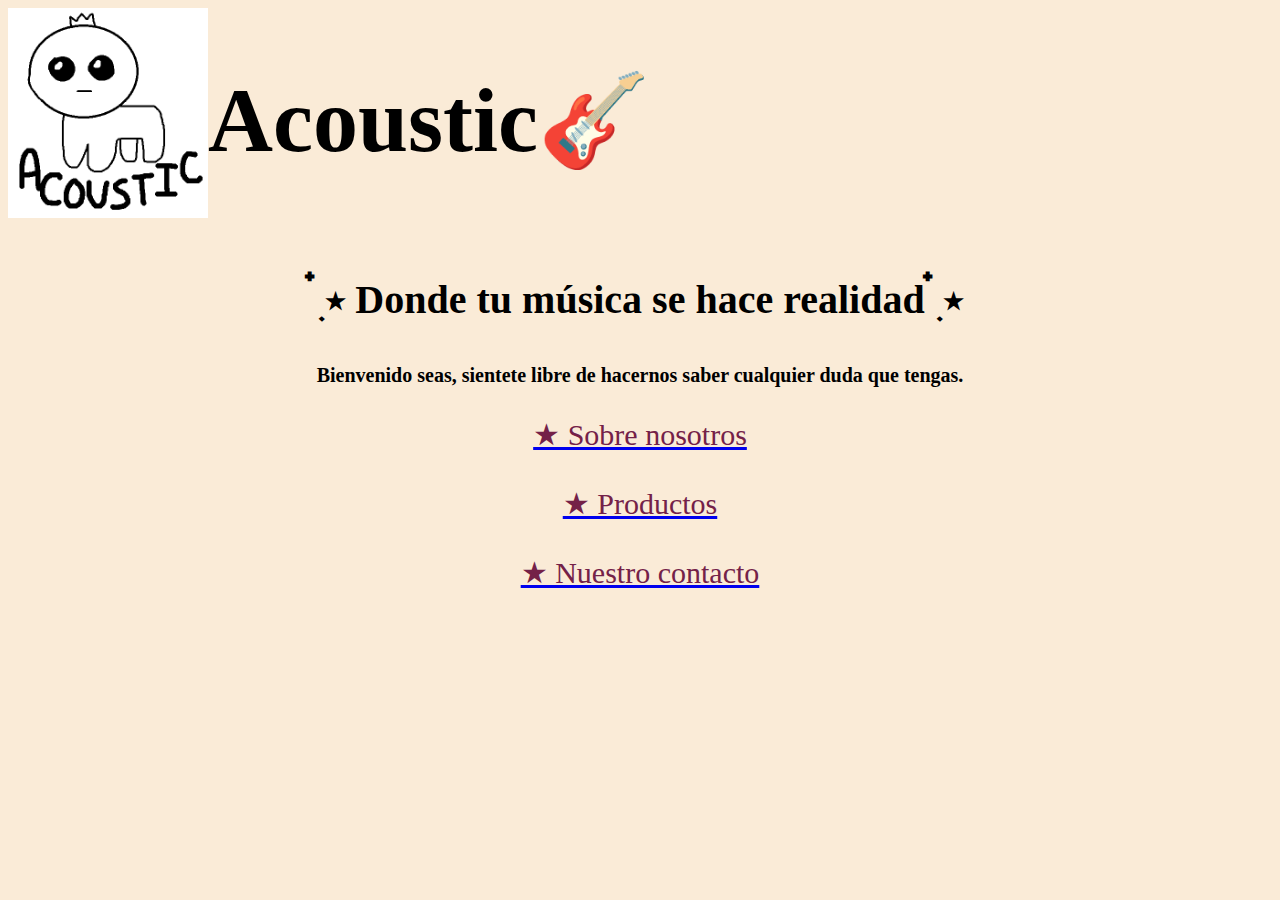
<file: index.html>
<!DOCTYPE html>
<html>
<head>
    <title>acusticshop.com</title>
    <link rel="stylesheet" href="diseño.css">
</head>
<body>
  <div id="divmama"><div id="divb"><img src="la.png" width="200"></div> <div id="divc"><h1>Acoustic🎸</h1></div></div>
  <h2>๋࣭ ⭑ Donde tu música se hace realidad ๋࣭ ⭑</h2>
  <h4>Bienvenido seas, sientete libre de hacernos saber cualquier duda que tengas.</h4>
  
  
  
    <div id="diva">
 <p>
    <a href="nosotros/index.html"> <span style="color: rgb(116, 33, 72);">★ Sobre nosotros</span> </a>
    <br>
    <br>
    <a href="productos\index.html"> <span style="color: rgb(116, 33, 72);">★ Productos</span> </a>
    <br>
    <br>
    <a href="contacto\index.html"> <span style="color: rgb(116, 33, 72);">★ Nuestro contacto</span> </a>
  </div>
    
</p>
</body>
</html>
</file>
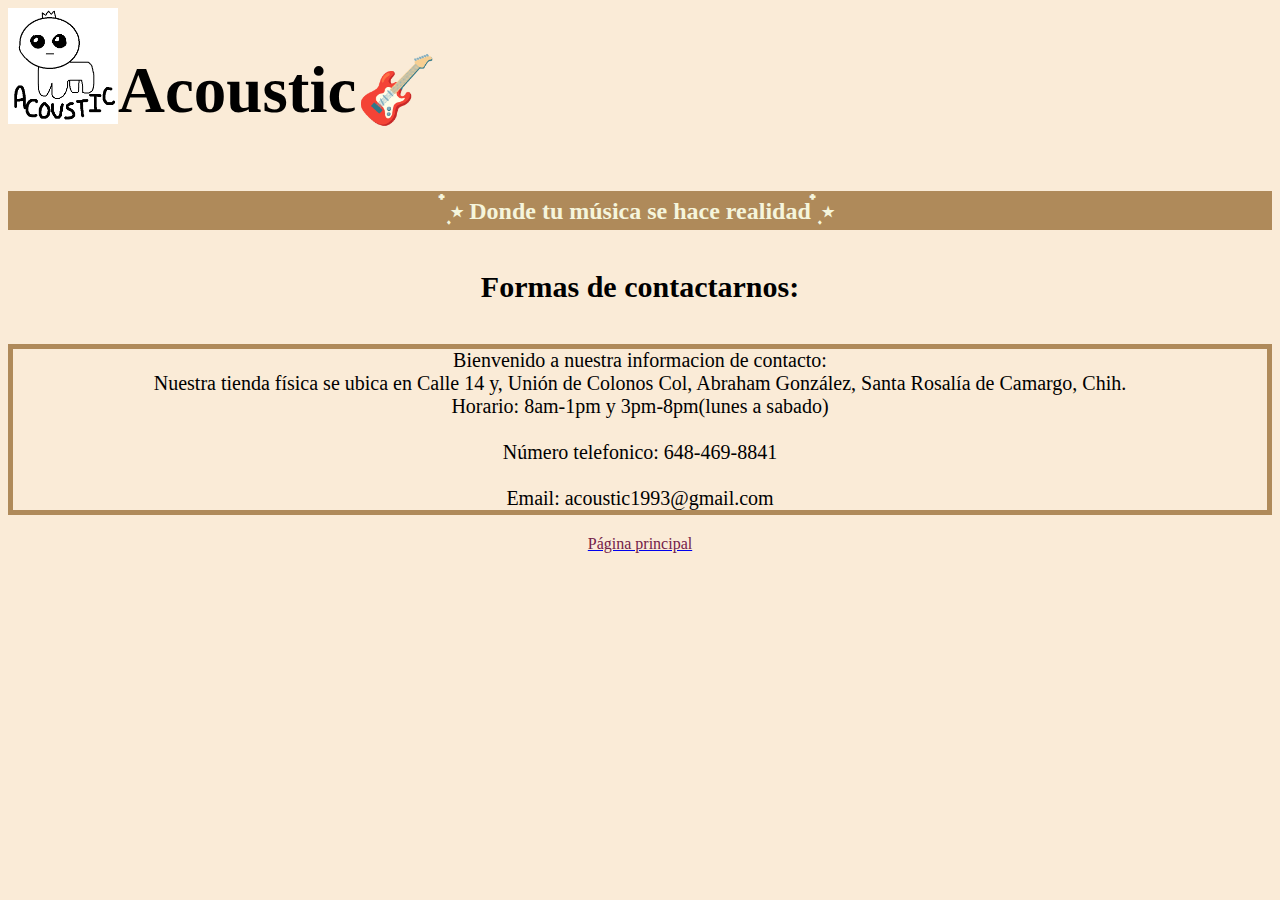
<file: contacto/index.html>
<!DOCTYPE html>
<html>
<head>
    <title>acusticshop.com</title>
    <link rel="stylesheet" href="second.css"> 
</head>
<body>
   <header><div id="divpapa"><div id="div1"><img src="la.png" width="80"> </div> <div id="div2"><h1>Acoustic🎸</h1></div></div><div id="div3"><h2>๋࣭ ⭑ Donde tu música se hace realidad ๋࣭ ⭑</h2></div></header>

   <h4>Formas de contactarnos:</h4>
  <p>
   
    Bienvenido a nuestra informacion de contacto:
    <br>
    Nuestra tienda física se ubica en Calle 14 y, Unión de Colonos Col, Abraham González, Santa Rosalía de Camargo, Chih.
    <br>
    Horario: 8am-1pm y 3pm-8pm(lunes a sabado)
    <br>
    <br>
    Número telefonico: 648-469-8841
  <br>
  <br>
  <span>Email: acoustic1993@gmail.com</span>
  <br>
     
  </p>
  <a href="index.html"> <span style="color: rgb(116, 33, 72);">Página principal</span> </a>
  
</body>
</html>
</file>
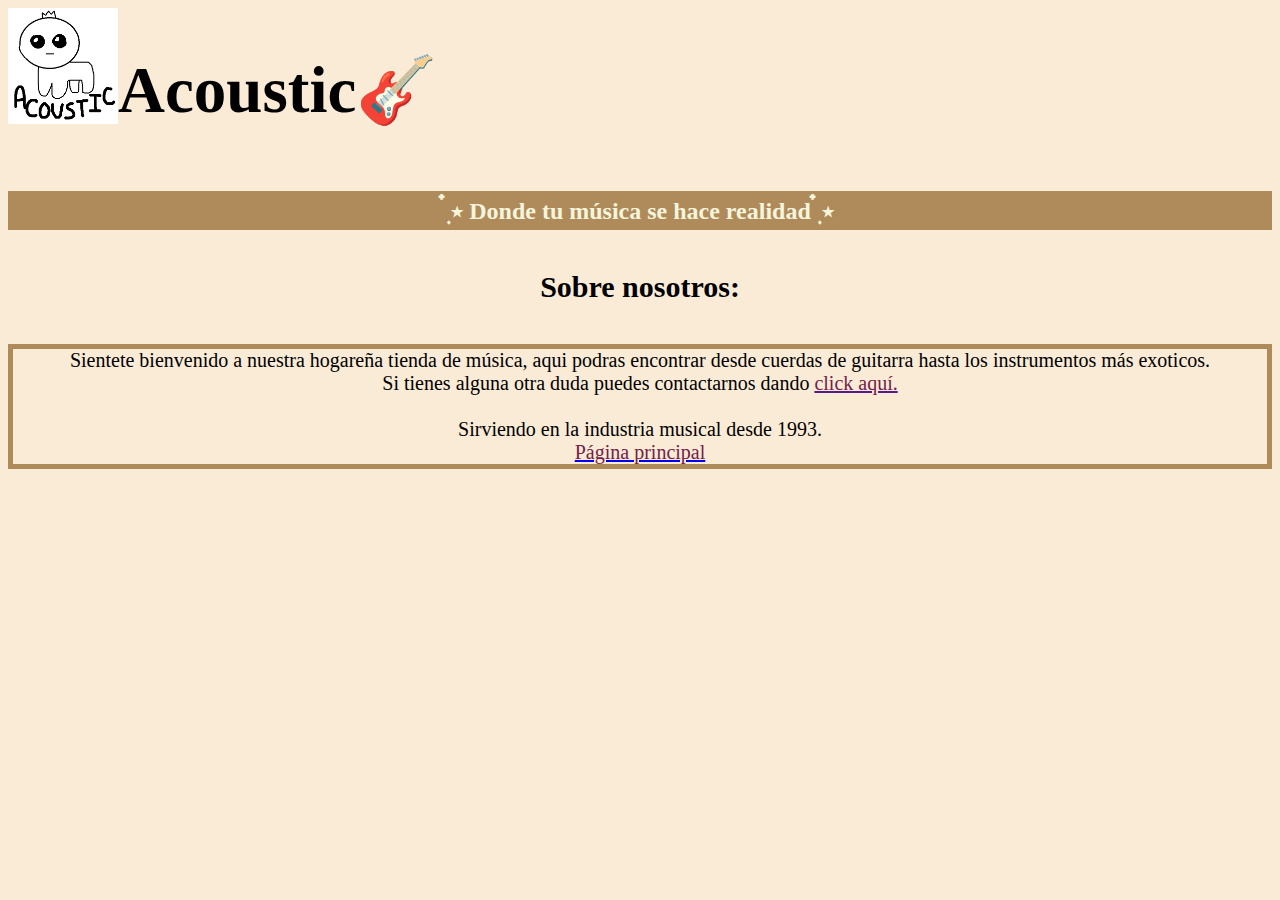
<file: nosotros/index.html>
<!DOCTYPE html>
<html>
<head>
    <title>acusticshop.com</title>
    <link rel="stylesheet" href="second.css"> 
</head>
<body>
  <header><div id="divpapa"><div id="div1"><img src="la.png" width="80"> </div> <div id="div2"><h1>Acoustic🎸</h1></div></div><div id="div3"><h2>๋࣭ ⭑ Donde tu música se hace realidad ๋࣭ ⭑</h2></div></header>
  <h4>Sobre nosotros:</h4>
  <p> 
    
    Sientete bienvenido a nuestra hogareña tienda de música, aqui podras encontrar desde cuerdas de guitarra hasta los instrumentos más exoticos.
    <br>
    Si tienes alguna otra duda puedes contactarnos dando 
    <a href=""><span style="color: rgb(116, 33, 72);">click aquí.</span></a>
    <br>
    <br>
    <span>Sirviendo en la industria musical desde 1993. </span>
  <br>
  <a href="index.html"> <span style="color: rgb(116, 33, 72);">Página principal</span> </a>
</p>
 
  
  
</body>
</html>
</file>
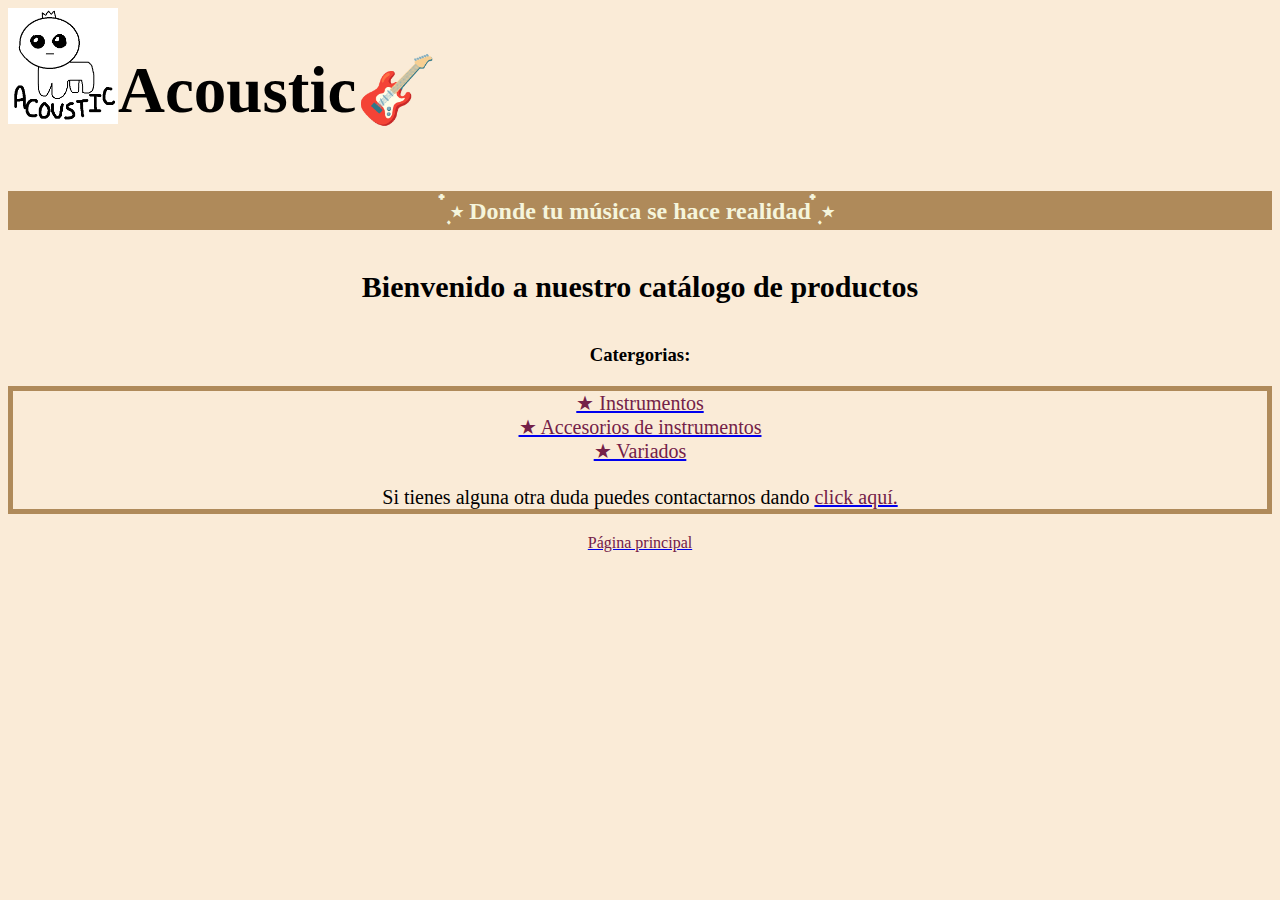
<file: productos/index.html>
<!DOCTYPE html>
<html>
<head>
    <title>acusticshop.com</title>
    <link rel="stylesheet" href="second.css"> 
</head>
<body>
  <header><div id="divpapa"><div id="div1"><img src="la.png" width="80"> </div> <div id="div2"><h1>Acoustic🎸</h1></div></div><div id="div3"><h2>๋࣭ ⭑ Donde tu música se hace realidad ๋࣭ ⭑</h2></div></header>
  <h4>Bienvenido a nuestro catálogo de productos</h4>
  <h3>Catergorias:</h3>
  <p>
  
  <a href="productos\instrumentos\index.html"> <span style="color: rgb(116, 33, 72);">★ Instrumentos</span> </a>
  <br>
  <a href="productos\Accesorios\index.html"> <span style="color: rgb(116, 33, 72);">★ Accesorios de instrumentos</span> </a>
  <br>
  <a href="productos\variados\index.html"> <span style="color: rgb(116, 33, 72);">★ Variados</span> </a>
  <br>
  <br>
   Si tienes alguna otra duda puedes contactarnos dando 
    <a href="contacto\index.html"> <span style="color: rgb(116, 33, 72);">click aquí.</span> </a>
  <br>
    
    </p>
    <a href="index.html"> <span style="color: rgb(116, 33, 72);">Página principal</span> </a>
  
</body>
</html>
</file>
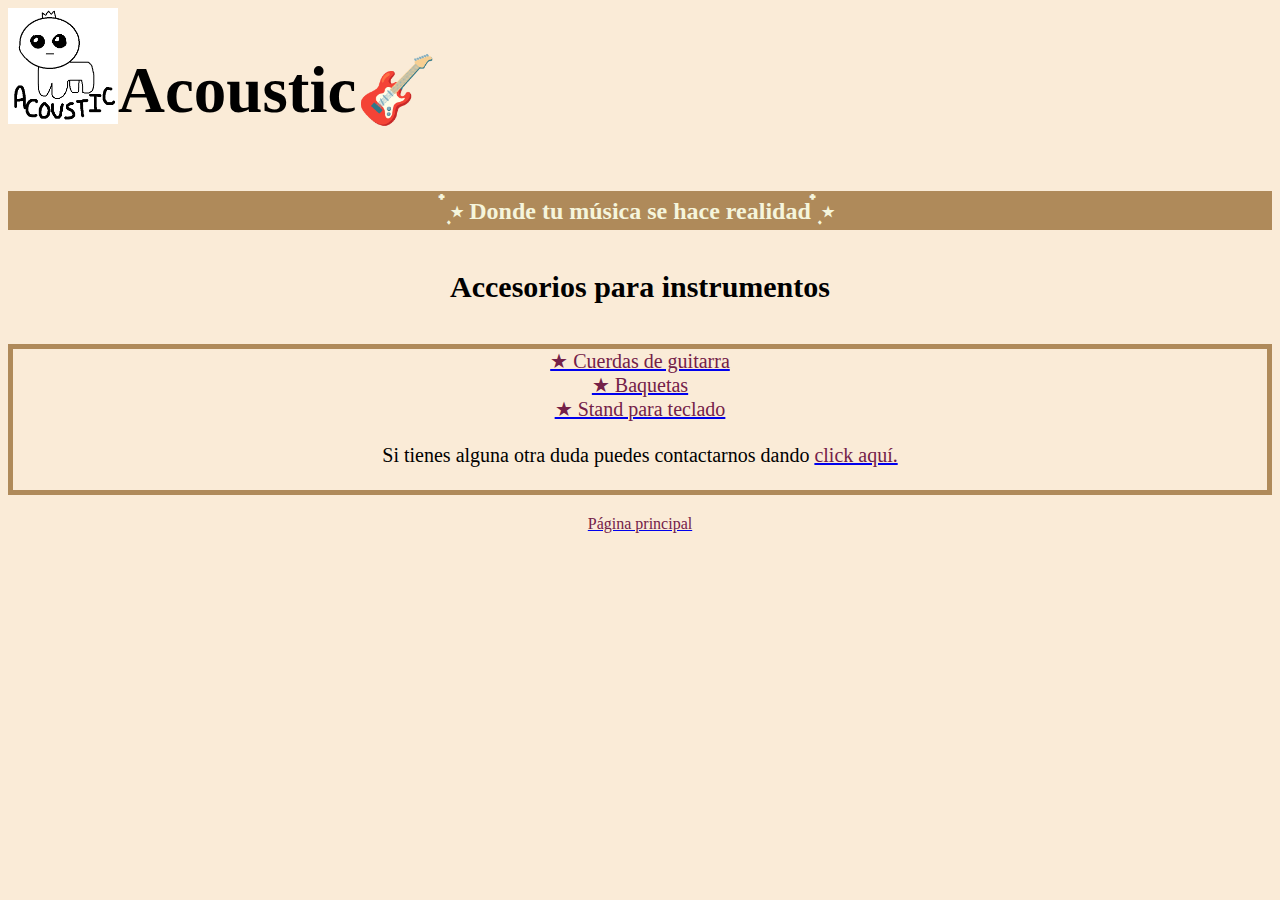
<file: productos/Accesorios/index.html>
<!DOCTYPE html>
<html>
<head>
    <title>acusticshop.com</title>
    <link rel="stylesheet" href="second.css"> 
</head>
<body>
  <header><div id="divpapa"><div id="div1"><img src="la.png" width="80"> </div> <div id="div2"><h1>Acoustic🎸</h1></div></div><div id="div3"><h2>๋࣭ ⭑ Donde tu música se hace realidad ๋࣭ ⭑</h2></div></header>
  <h4>Accesorios para instrumentos</h4>
<p>
  <a href="productos\Accesorios\cuerdas\index.html"> <span style="color: rgb(116, 33, 72);">★ Cuerdas de guitarra</span> </a>
  <br>
  <a href="productos\Accesorios\baquetas\index.html"> <span style="color: rgb(116, 33, 72);">★ Baquetas</span> </a>
  <br>
  <a href="productos\Accesorios\Stand para teclado\index.html"> <span style="color: rgb(116, 33, 72);">★ Stand para teclado</span> </a>
  <br>
  <br>
   Si tienes alguna otra duda puedes contactarnos dando 
    <a href="contacto\index.html"> <span style="color: rgb(116, 33, 72);">click aquí.</span> </a>
  <br>
  <br>
   
    </p>
    <a href="index.html"> <span style="color: rgb(116, 33, 72);">Página principal</span> </a>
</body>
</html>
</file>
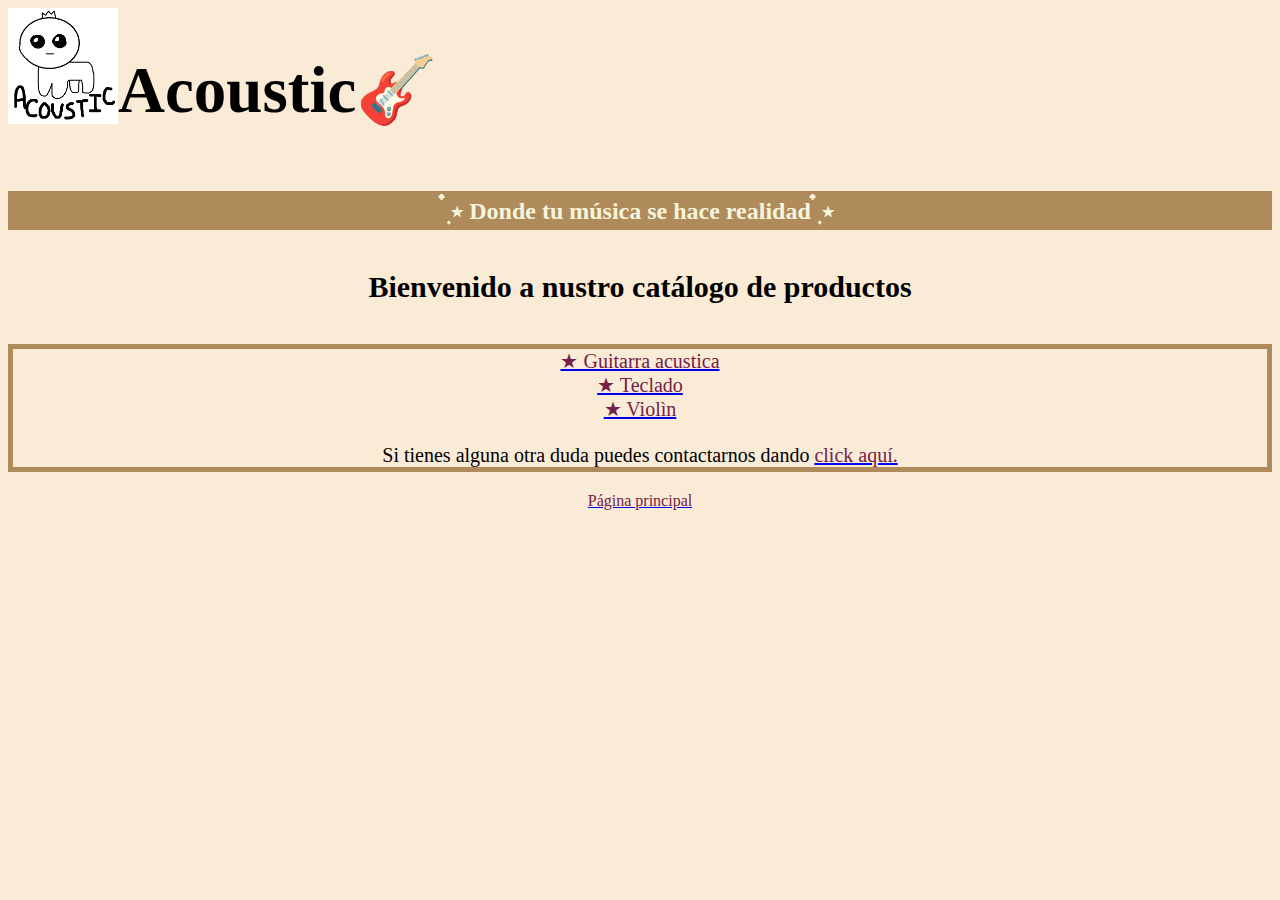
<file: productos/instrumentos/index.html>
<!DOCTYPE html>
<html>
<head>
    <title>acusticshop.com</title>
    <link rel="stylesheet" href="second.css">
</head>
<body>
  <header><div id="divpapa"><div id="div1"><img src="la.png" width="80"> </div> <div id="div2"><h1>Acoustic🎸</h1></div></div><div id="div3"><h2>๋࣭ ⭑ Donde tu música se hace realidad ๋࣭ ⭑</h2></div></header>

  <h4>Bienvenido a nustro catálogo de productos</h4>
<p>
    <a href="productos\instrumentos\Guitarra\index.html"> <span style="color: rgb(116, 33, 72);">★ Guitarra acustica</span> </a>
    <br>
    <a href="productos\instrumentos\Teclado\index.html"> <span style="color: rgb(116, 33, 72);">★ Teclado</span> </a>
    <br>
    <a href="productos\instrumentos\violin\index.html"> <span style="color: rgb(116, 33, 72);">★ Violìn</span> </a>
    <br>
    <br>
   Si tienes alguna otra duda puedes contactarnos dando 
    <a href="contacto\index.html"> <span style="color: rgb(116, 33, 72);">click aquí.</span> </a>
  <br>
    
    </p>
    <a href="index.html"> <span style="color: rgb(116, 33, 72);">Página principal</span> </a>
</body>
</html>
</file>
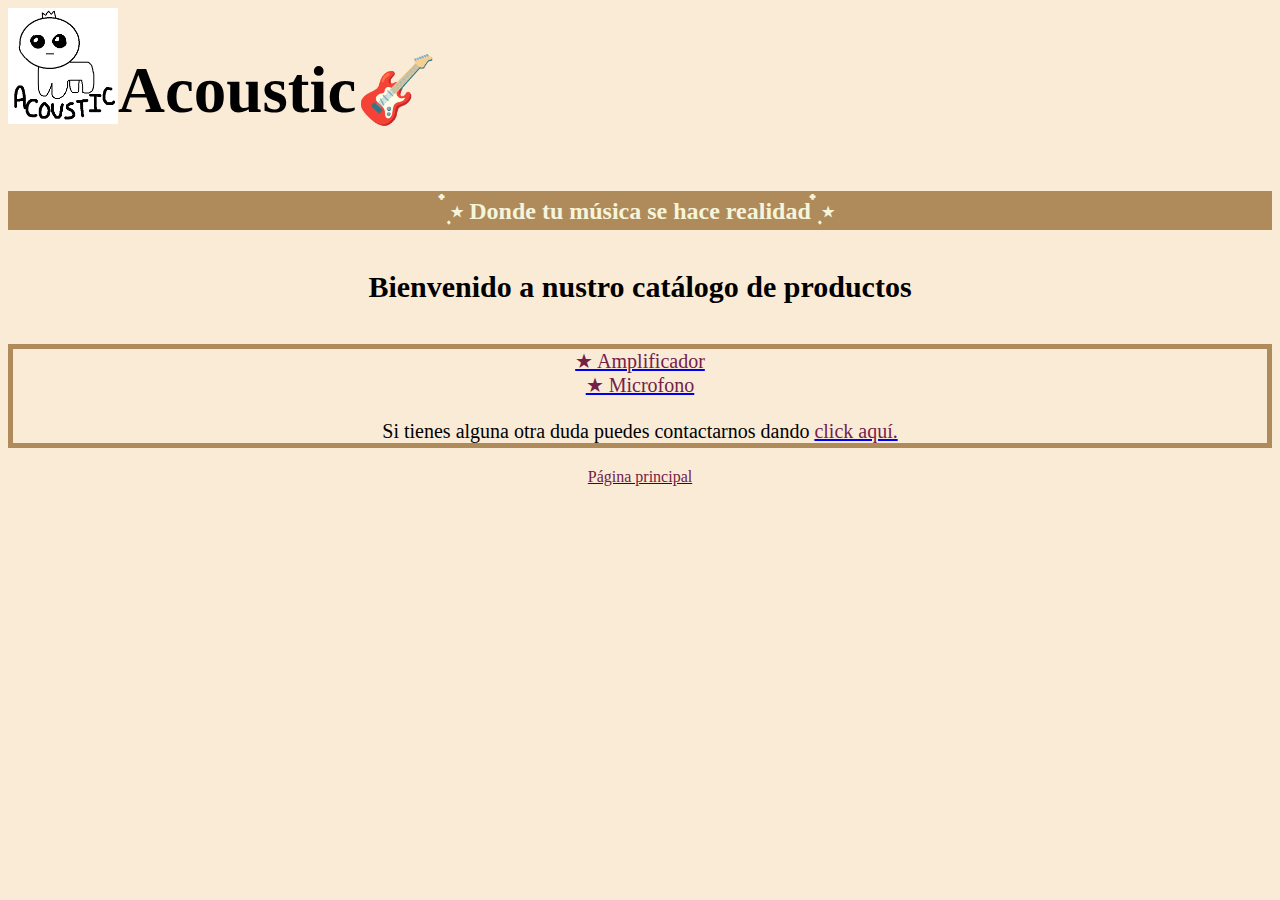
<file: productos/variados/index.html>
<!DOCTYPE html>
<html>
<head>
    <title>acusticshop.com</title>
    <link rel="stylesheet" href="second.css">
</head>
<body>
  <header><div id="divpapa"><div id="div1"><img src="la.png" width="80"> </div> <div id="div2"><h1>Acoustic🎸</h1></div></div><div id="div3"><h2>๋࣭ ⭑ Donde tu música se hace realidad ๋࣭ ⭑</h2></div></header>
  <h4>Bienvenido a nustro catálogo de productos</h4>
<p>
  <a href="productos\variados\amplificador\index.html"> <span style="color: rgb(116, 33, 72);">★ Amplificador</span> </a>
    <br>
    <a href="productos\variados\microfono\index.html"> <span style="color: rgb(116, 33, 72);">★ Microfono</span> </a>
    <br>
    <br>
    Si tienes alguna otra duda puedes contactarnos dando 
    <a href="contacto\index.html"> <span style="color: rgb(116, 33, 72);">click aquí.</span> </a>
  <br>
   
    </p>
    <a href="index.html"> <span style="color: rgb(116, 33, 72);">Página principal</span> </a>
</body>
</html>
</file>
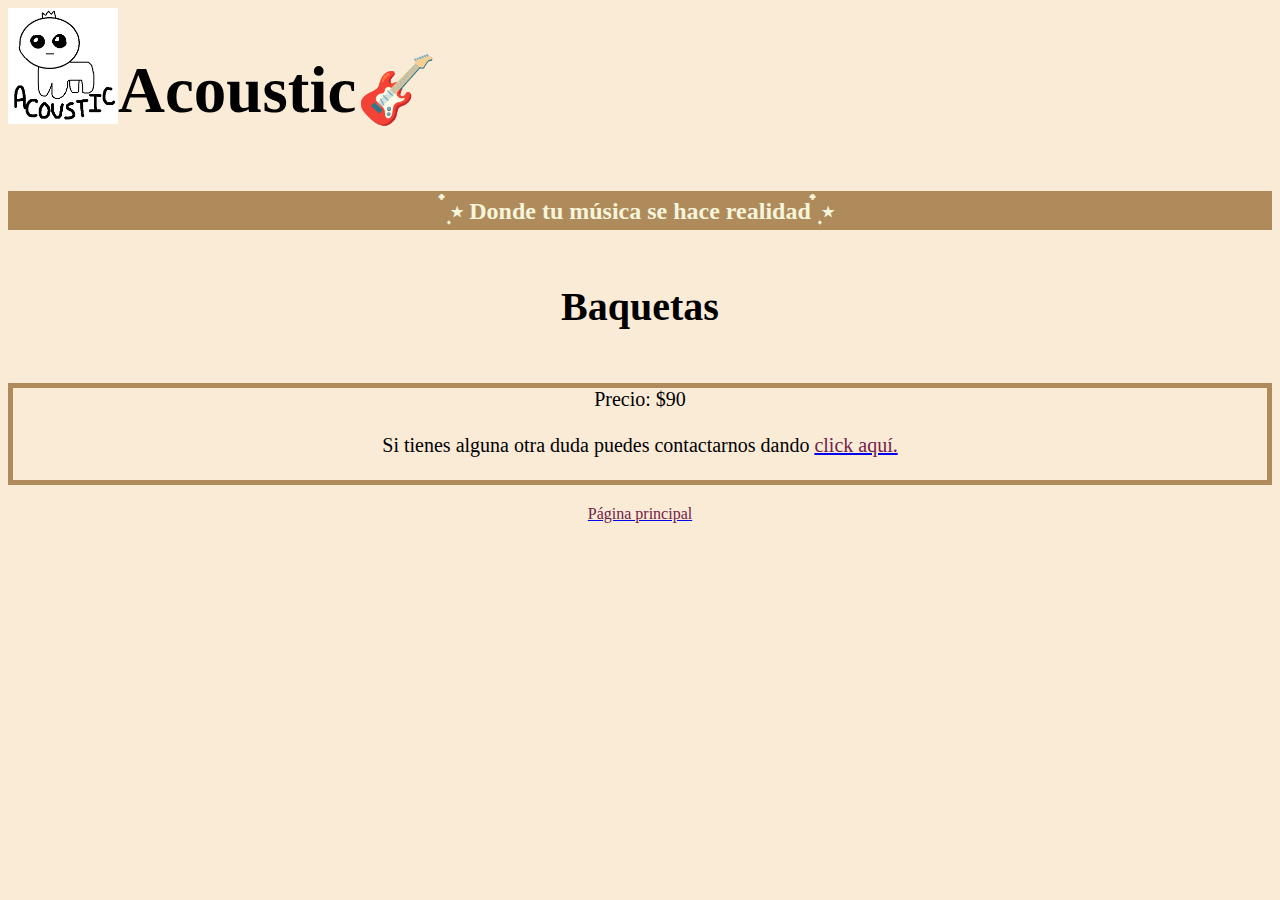
<file: productos/Accesorios/baquetas/index.html>
<!DOCTYPE html>
<html>
<head>
    <title>acusticshop.com</title>
    <link rel="stylesheet" href="second.css">
</head>
<body>
  <header><div id="divpapa"><div id="div1"><img src="la.png" width="80"> </div> <div id="div2"><h1>Acoustic🎸</h1></div></div><div id="div3"><h2>๋࣭ ⭑ Donde tu música se hace realidad ๋࣭ ⭑</h2></div></header>
  <h4>Baquetas</h4>
<p>
  Precio: $90
  <br>
  <br>
   Si tienes alguna otra duda puedes contactarnos dando 
    <a href="contacto\index.html"> <span style="color: rgb(116, 33, 72);">click aquí.</span> </a>
  <br>
  <br>
    
    </p>
    <a href="index.html"> <span style="color: rgb(116, 33, 72);">Página principal</span> </a>
</body>
</html>
</file>
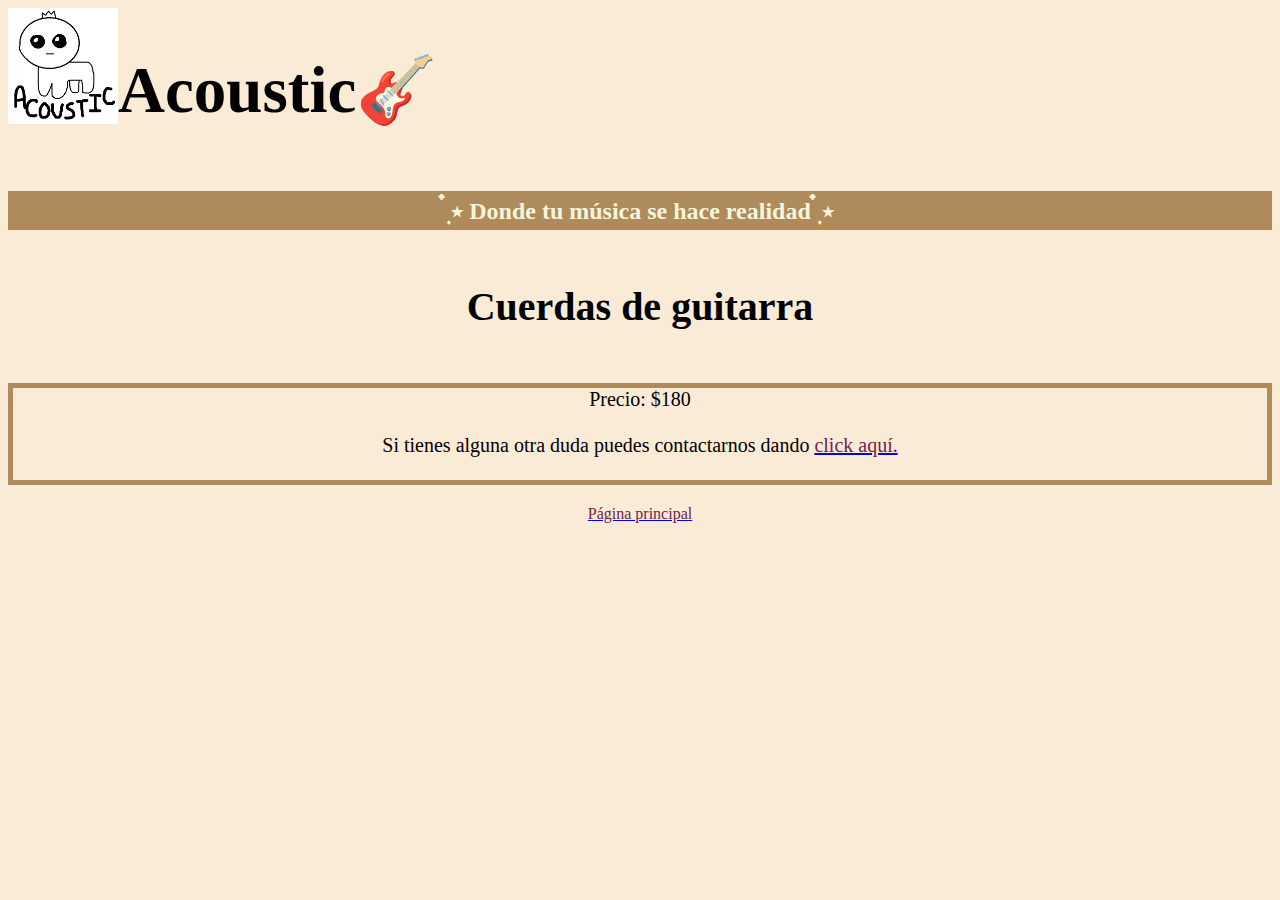
<file: productos/Accesorios/cuerdas/index.html>
<!DOCTYPE html>
<html>
<head>
    <title>acusticshop.com</title>
    <link rel="stylesheet" href="second.css">
</head>
<body>
  <header><div id="divpapa"><div id="div1"><img src="la.png" width="80"> </div> <div id="div2"><h1>Acoustic🎸</h1></div></div><div id="div3"><h2>๋࣭ ⭑ Donde tu música se hace realidad ๋࣭ ⭑</h2></div></header>
  <h4>Cuerdas de guitarra</h4>
<p>
  Precio: $180
  <br>
  <br>
   Si tienes alguna otra duda puedes contactarnos dando 
    <a href="contacto\index.html"> <span style="color: rgb(116, 33, 72);">click aquí.</span> </a>
  <br>
  <br>
    
    </p>
    <a href="index.html"> <span style="color: rgb(116, 33, 72);">Página principal</span> </a>
</body>
</html>
</file>
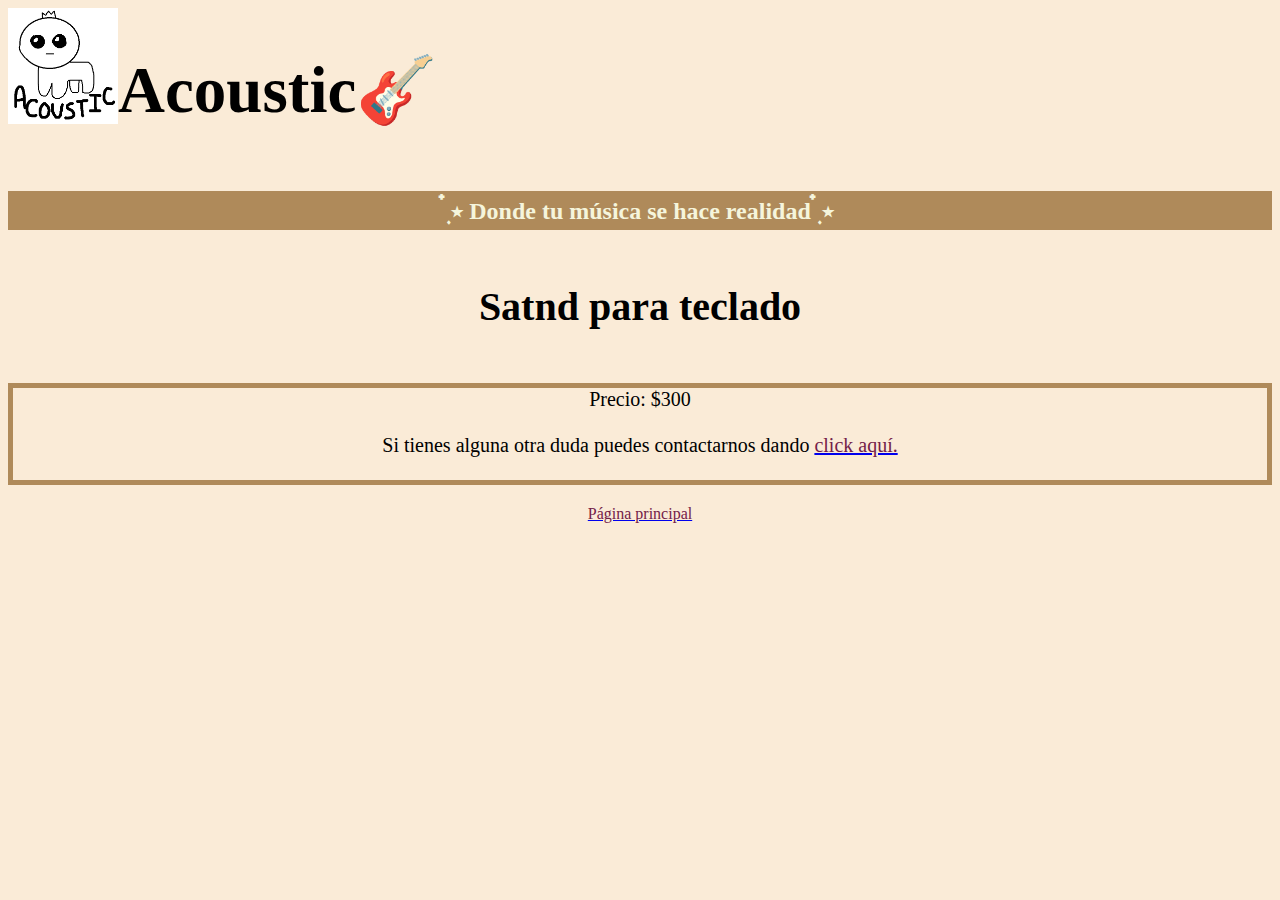
<file: productos/Accesorios/Stand para teclado/index.html>
<!DOCTYPE html>
<html>
<head>
    <title>acusticshop.com</title>
    <link rel="stylesheet" href="second.css">
</head>
<body>
  <header><div id="divpapa"><div id="div1"><img src="la.png" width="80"> </div> <div id="div2"><h1>Acoustic🎸</h1></div></div><div id="div3"><h2>๋࣭ ⭑ Donde tu música se hace realidad ๋࣭ ⭑</h2></div></header>
  <h4>Satnd para teclado</h4>
<p>
  Precio: $300
  <br>
  <br>
   Si tienes alguna otra duda puedes contactarnos dando 
    <a href="contacto\index.html"> <span style="color: rgb(116, 33, 72);">click aquí.</span> </a>
  <br>
  <br>
    
    </p>
    <a href="index.html"> <span style="color: rgb(116, 33, 72);">Página principal</span> </a>
</body>
</html>
</file>
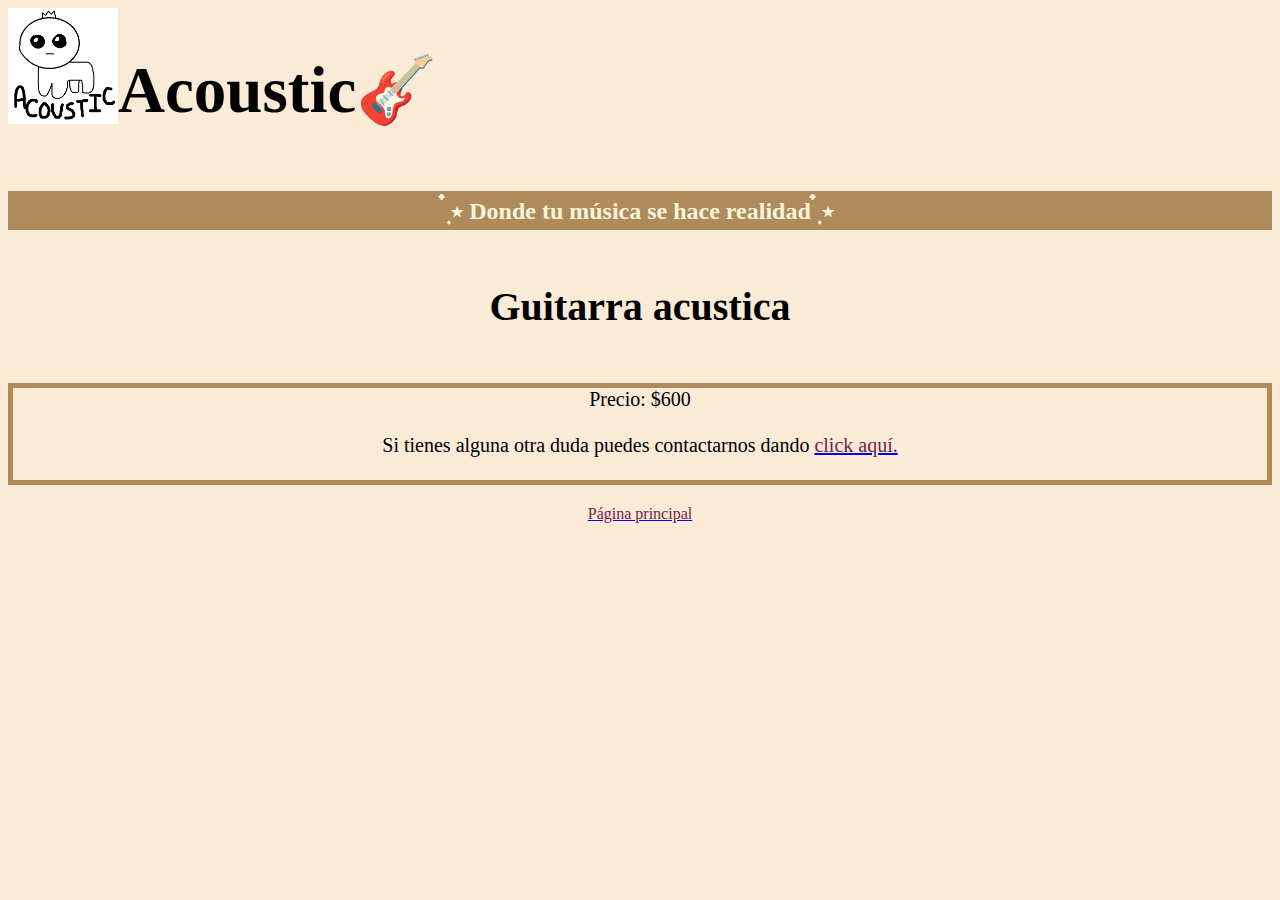
<file: productos/instrumentos/Guitarra/index.html>
<!DOCTYPE html>
<html>
<head>
    <title>acusticshop.com</title>
    <link rel="stylesheet" href="second.css">
</head>
<body>
  <header><div id="divpapa"><div id="div1"><img src="la.png" width="80"> </div> <div id="div2"><h1>Acoustic🎸</h1></div></div><div id="div3"><h2>๋࣭ ⭑ Donde tu música se hace realidad ๋࣭ ⭑</h2></div></header>
  <h4>Guitarra acustica</h4>
<p>
  Precio: $600
  <br>
  <br>
   Si tienes alguna otra duda puedes contactarnos dando 
    <a href="contacto\index.html"> <span style="color: rgb(116, 33, 72);">click aquí.</span> </a>
  <br>
  <br>
   
    </p>
    <a href="index.html"> <span style="color: rgb(116, 33, 72);">Página principal</span> </a>
</body>
</html>
</file>
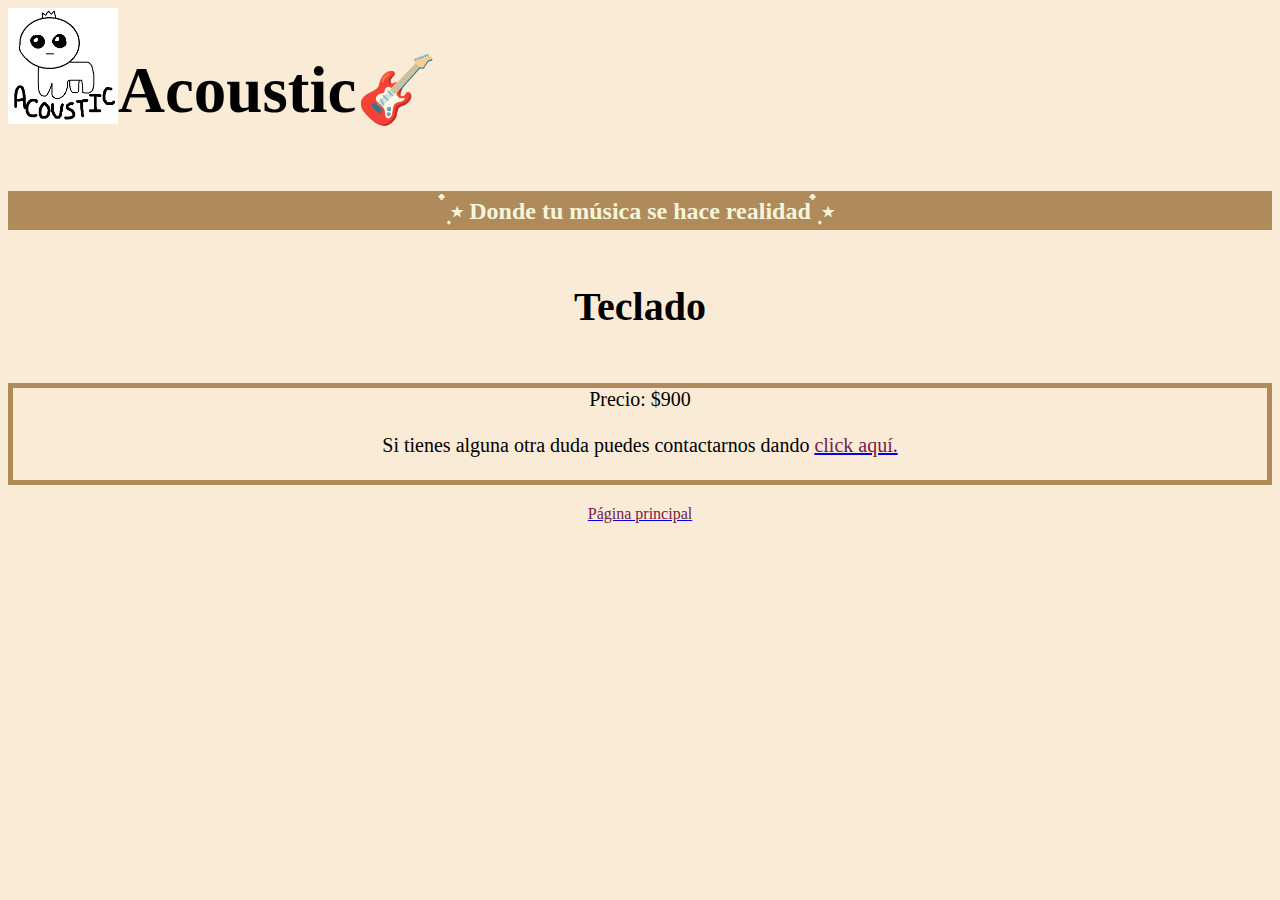
<file: productos/instrumentos/Teclado/index.html>
<!DOCTYPE html>
<html>
<head>
    <title>acusticshop.com</title>
    <link rel="stylesheet" href="second.css">
</head>
<body>
  <header><div id="divpapa"><div id="div1"><img src="la.png" width="80"> </div> <div id="div2"><h1>Acoustic🎸</h1></div></div><div id="div3"><h2>๋࣭ ⭑ Donde tu música se hace realidad ๋࣭ ⭑</h2></div></header>
  <h4>Teclado</h4>
<p>
  Precio: $900
  <br>
  <br>
   Si tienes alguna otra duda puedes contactarnos dando 
    <a href="contacto\index.html"> <span style="color: rgb(116, 33, 72);">click aquí.</span> </a>
  <br>
  <br>
    
    </p>
    <a href="index.html"> <span style="color: rgb(116, 33, 72);">Página principal</span> </a>
</body>
</html>
</file>
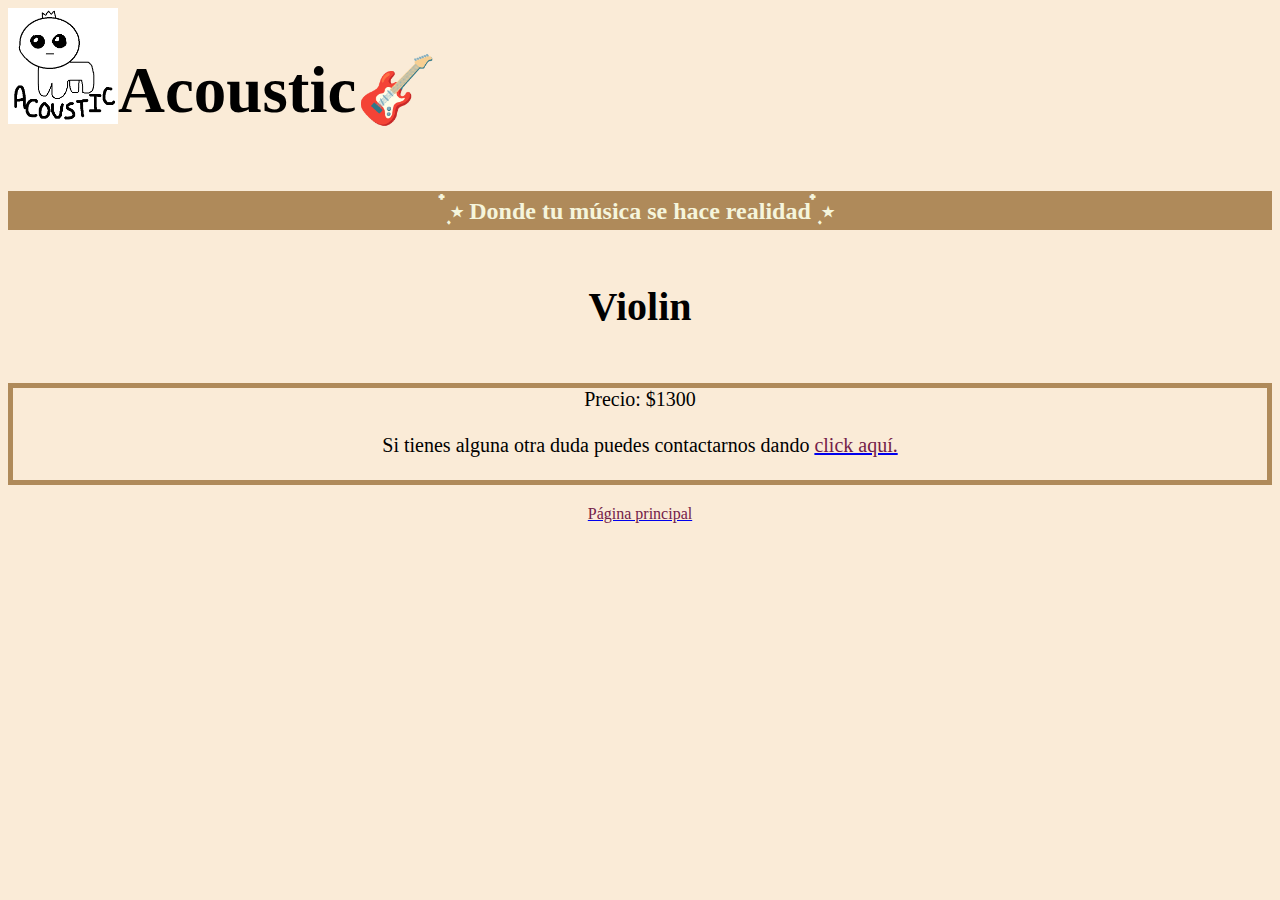
<file: productos/instrumentos/violin/index.html>
<!DOCTYPE html>
<html>
<head>
    <title>acusticshop.com</title>
    <link rel="stylesheet" href="second.css">
</head>
<body>
  <header><div id="divpapa"><div id="div1"><img src="la.png" width="80"> </div> <div id="div2"><h1>Acoustic🎸</h1></div></div><div id="div3"><h2>๋࣭ ⭑ Donde tu música se hace realidad ๋࣭ ⭑</h2></div></header>
  <h4>Violin</h4>
<p>
  Precio: $1300
  <br>
  <br>
   Si tienes alguna otra duda puedes contactarnos dando 
    <a href="contacto\index.html"> <span style="color: rgb(116, 33, 72);">click aquí.</span> </a>
  <br>
  <br>
    
    </p>
    <a href="index.html"> <span style="color: rgb(116, 33, 72);">Página principal</span> </a>
</body>
</html>
</file>
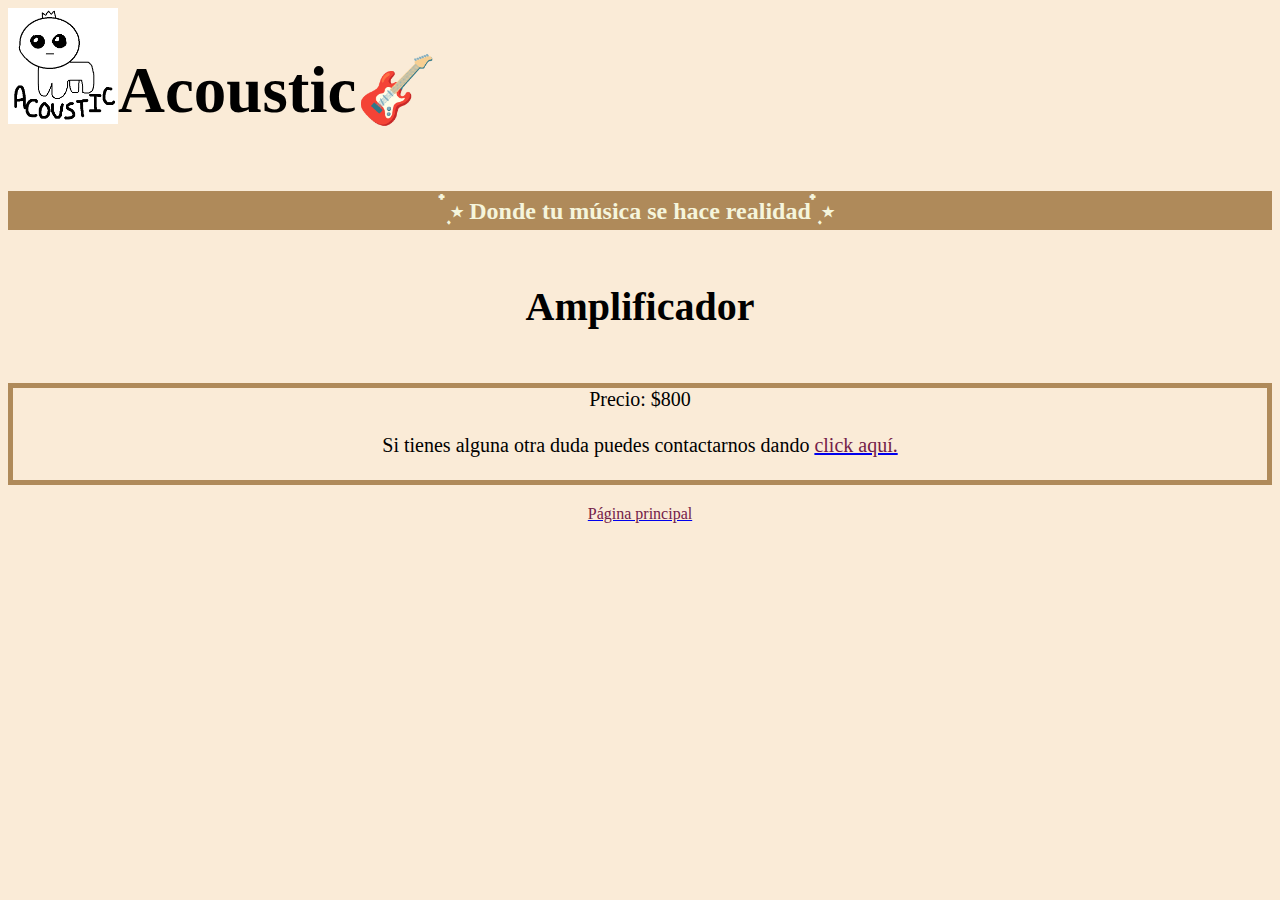
<file: productos/variados/amplificador/index.html>
<!DOCTYPE html>
<html>
<head>
    <title>acusticshop.com</title>
    <link rel="stylesheet" href="second.css">
</head>
<body>
  <header><div id="divpapa"><div id="div1"><img src="la.png" width="80"> </div> <div id="div2"><h1>Acoustic🎸</h1></div></div><div id="div3"><h2>๋࣭ ⭑ Donde tu música se hace realidad ๋࣭ ⭑</h2></div></header>

  <h4>Amplificador</h4>
<p>
  Precio: $800
  <br>
  <br>
   Si tienes alguna otra duda puedes contactarnos dando 
    <a href="contacto\index.html"> <span style="color: rgb(116, 33, 72);">click aquí.</span> </a>
  <br>
  <br>
    
    </p>
    <a href="index.html"> <span style="color: rgb(116, 33, 72);">Página principal</span> </a>
</body>
</html>
</file>
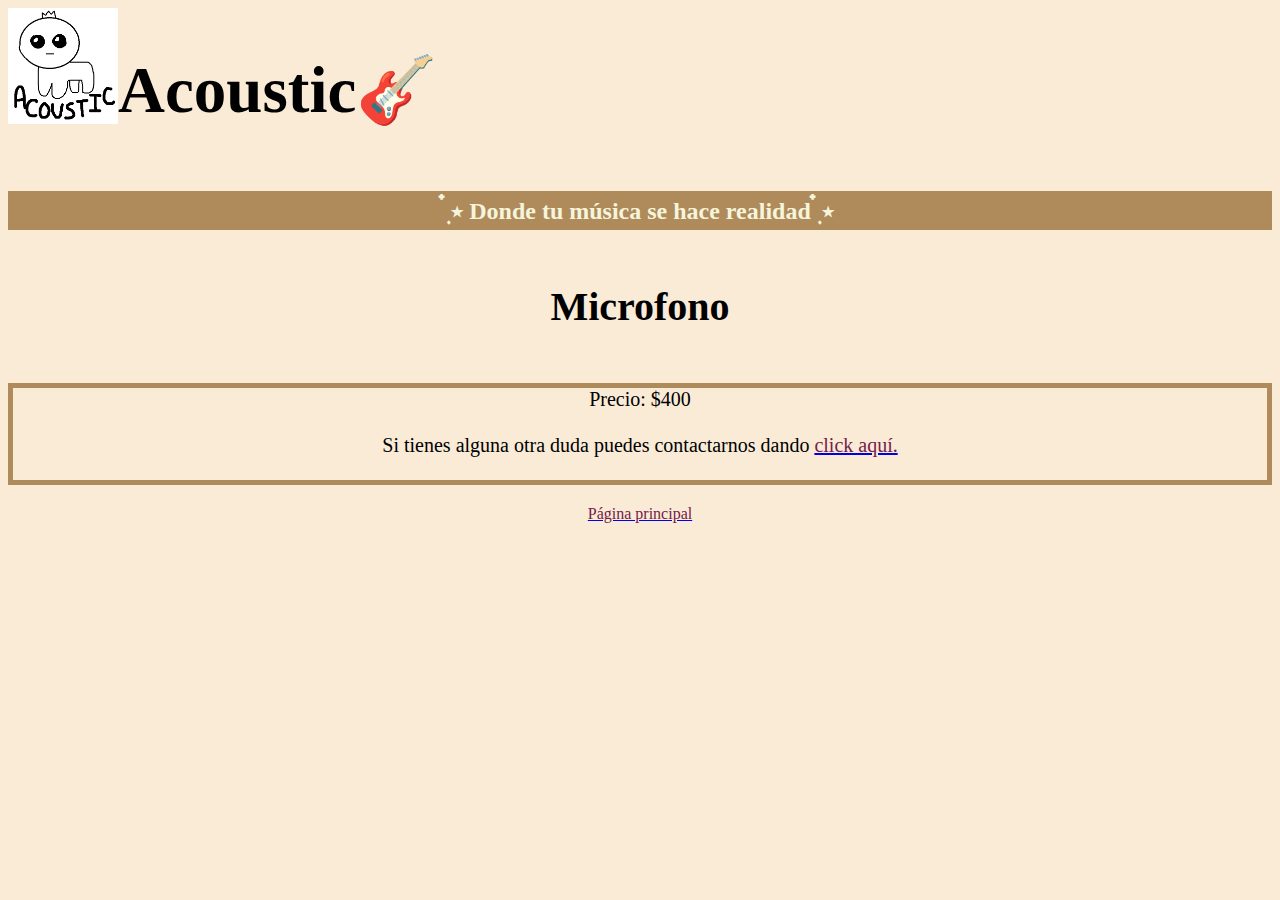
<file: productos/variados/microfono/index.html>
<!DOCTYPE html>
<html>
<head>
    <title>acusticshop.com</title>
    <link rel="stylesheet" href="second.css">
</head>
<body>
  <header><div id="divpapa"><div id="div1"><img src="la.png" width="80"> </div> <div id="div2"><h1>Acoustic🎸</h1></div></div><div id="div3"><h2>๋࣭ ⭑ Donde tu música se hace realidad ๋࣭ ⭑</h2></div></header>

  <h4>Microfono</h4>
<p>
  Precio: $400
  <br>
  <br>
   Si tienes alguna otra duda puedes contactarnos dando 
    <a href="contacto\index.html"> <span style="color: rgb(116, 33, 72);">click aquí.</span> </a>
  <br>
  <br>
    
    </p>
    <a href="index.html"> <span style="color: rgb(116, 33, 72);">Página principal</span> </a>
</body>
</html>
</file>
<file: diseño.css>
body{
    background-color: antiquewhite;
    text-align: center;
}
h1{
    font-size: 90px;
}
h2{
    font-size: 40px;
}
h4{
    font-size: 20px;
}
p{
    font-size: 30px;
}
#divmama{
display: flex;

}
</file>
<file: contacto/second.css>
body{
    background-color: antiquewhite;
    text-align: center;
  
}
#divpapa{ 
     align-items: start;
     display: flex;
}
#div3{
    align-items: flex-end;
}
img{
width: 110px;
}

h1{
    font-size:65px;
}
h2{
    background-color: rgb(175, 138, 90);
    color: beige;
}
h4{
    font-size: 30px;
}
p{
    font-size:20px;
    border: 5px rgb(175, 138, 90)solid;
}
</file>
<file: nosotros/second.css>
body{
    background-color: antiquewhite;
    text-align: center;
  
}
#divpapa{ 
     align-items: start;
     display: flex;
}
#div3{
    align-items: flex-end;
}
img{
width: 110px;
}

h1{
    font-size:65px;
}
h2{
    background-color: rgb(175, 138, 90);
    color: beige;
}
h4{
    font-size: 30px;
}
p{
    font-size:20px;
    border: 5px rgb(175, 138, 90)solid;
}
</file>
<file: productos/second.css>
body{
    background-color: antiquewhite;
    text-align: center;
  
}
#divpapa{ 
     align-items: start;
     display: flex;
}
#div3{
    align-items: flex-end;
}
img{
width: 110px;
}

h1{
    font-size:65px;
}
h2{
    background-color: rgb(175, 138, 90);
    color: beige;
}
h4{
    font-size: 30px;
}
p{
    font-size:20px;
    border: 5px rgb(175, 138, 90)solid;
}
</file>
<file: productos/Accesorios/second.css>
body{
    background-color: antiquewhite;
    text-align: center;
  
}
#divpapa{ 
     align-items: start;
     display: flex;
}
#div3{
    align-items: flex-end;
}
img{
width: 110px;
}

h1{
    font-size:65px;
}
h2{
    background-color: rgb(175, 138, 90);
    color: beige;
}
h4{
    font-size: 30px;
}
p{
    font-size:20px;
    border: 5px rgb(175, 138, 90)solid;
}
</file>
<file: productos/instrumentos/second.css>
body{
    background-color: antiquewhite;
    text-align: center;
  
}
#divpapa{ 
     align-items: start;
     display: flex;
}
#div3{
    align-items: flex-end;
}
img{
width: 110px;
}

h1{
    font-size:65px;
}
h2{
    background-color: rgb(175, 138, 90);
    color: beige;
}
h4{
    font-size: 30px;
}
p{
    font-size:20px;
    border: 5px rgb(175, 138, 90)solid;
}
</file>
<file: productos/variados/second.css>
body{
    background-color: antiquewhite;
    text-align: center;
  
}
#divpapa{ 
     align-items: start;
     display: flex;
}
#div3{
    align-items: flex-end;
}
img{
width: 110px;
}

h1{
    font-size:65px;
}
h2{
    background-color: rgb(175, 138, 90);
    color: beige;
}
h4{
    font-size: 30px;
}
p{
    font-size:20px;
    border: 5px rgb(175, 138, 90)solid;
}
</file>
<file: productos/Accesorios/baquetas/second.css>
body{
    background-color: antiquewhite;
    text-align: center;
  
}
#divpapa{ 
     align-items: start;
     display: flex;
}
#div3{
    align-items: flex-end;
}
img{
width: 110px;
}

h1{
    font-size:65px;
}
h2{
    background-color: rgb(175, 138, 90);
    color: beige;
}
h4{
    font-size: 40px;
}
p{
    font-size:20px;
    border: 5px rgb(175, 138, 90)solid;
}
</file>
<file: productos/Accesorios/cuerdas/second.css>
body{
    background-color: antiquewhite;
    text-align: center;
  
}
#divpapa{ 
     align-items: start;
     display: flex;
}
#div3{
    align-items: flex-end;
}
img{
width: 110px;
}

h1{
    font-size:65px;
}
h2{
    background-color: rgb(175, 138, 90);
    color: beige;
}
h4{
    font-size: 40px;
}
p{
    font-size:20px;
    border: 5px rgb(175, 138, 90)solid;
}
</file>
<file: productos/Accesorios/Stand para teclado/second.css>
body{
    background-color: antiquewhite;
    text-align: center;
  
}
#divpapa{ 
     align-items: start;
     display: flex;
}
#div3{
    align-items: flex-end;
}
img{
width: 110px;
}

h1{
    font-size:65px;
}
h2{
    background-color: rgb(175, 138, 90);
    color: beige;
}
h4{
    font-size: 40px;
}
p{
    font-size:20px;
    border: 5px rgb(175, 138, 90)solid;
}
</file>
<file: productos/instrumentos/Guitarra/second.css>
body{
    background-color: antiquewhite;
    text-align: center;
  
}
#divpapa{ 
     align-items: start;
     display: flex;
}
#div3{
    align-items: flex-end;
}
img{
width: 110px;
}

h1{
    font-size:65px;
}
h2{
    background-color: rgb(175, 138, 90);
    color: beige;
}
h4{
    font-size: 40px;
}
p{
    font-size:20px;
    border: 5px rgb(175, 138, 90)solid;
}
</file>
<file: productos/instrumentos/Teclado/second.css>
body{
    background-color: antiquewhite;
    text-align: center;
  
}
#divpapa{ 
     align-items: start;
     display: flex;
}
#div3{
    align-items: flex-end;
}
img{
width: 110px;
}

h1{
    font-size:65px;
}
h2{
    background-color: rgb(175, 138, 90);
    color: beige;
}
h4{
    font-size: 40px;
}
p{
    font-size:20px;
    border: 5px rgb(175, 138, 90)solid;
}
</file>
<file: productos/instrumentos/violin/second.css>
body{
    background-color: antiquewhite;
    text-align: center;
  
}
#divpapa{ 
     align-items: start;
     display: flex;
}
#div3{
    align-items: flex-end;
}
img{
width: 110px;
}

h1{
    font-size:65px;
}
h2{
    background-color: rgb(175, 138, 90);
    color: beige;
}
h4{
    font-size: 40px;
}
p{
    font-size:20px;
    border: 5px rgb(175, 138, 90)solid;
}
</file>
<file: productos/variados/amplificador/second.css>
body{
    background-color: antiquewhite;
    text-align: center;
  
}
#divpapa{ 
     align-items: start;
     display: flex;
}
#div3{
    align-items: flex-end;
}
img{
width: 110px;
}

h1{
    font-size:65px;
}
h2{
    background-color: rgb(175, 138, 90);
    color: beige;
}
h4{
    font-size: 40px;
}
p{
    font-size:20px;
    border: 5px rgb(175, 138, 90)solid;
}
</file>
<file: productos/variados/microfono/second.css>
body{
    background-color: antiquewhite;
    text-align: center;
  
}
#divpapa{ 
     align-items: start;
     display: flex;
}
#div3{
    align-items: flex-end;
}
img{
width: 110px;
}

h1{
    font-size:65px;
}
h2{
    background-color: rgb(175, 138, 90);
    color: beige;
}
h4{
    font-size: 40px;
}
p{
    font-size:20px;
    border: 5px rgb(175, 138, 90)solid;
}
</file>
